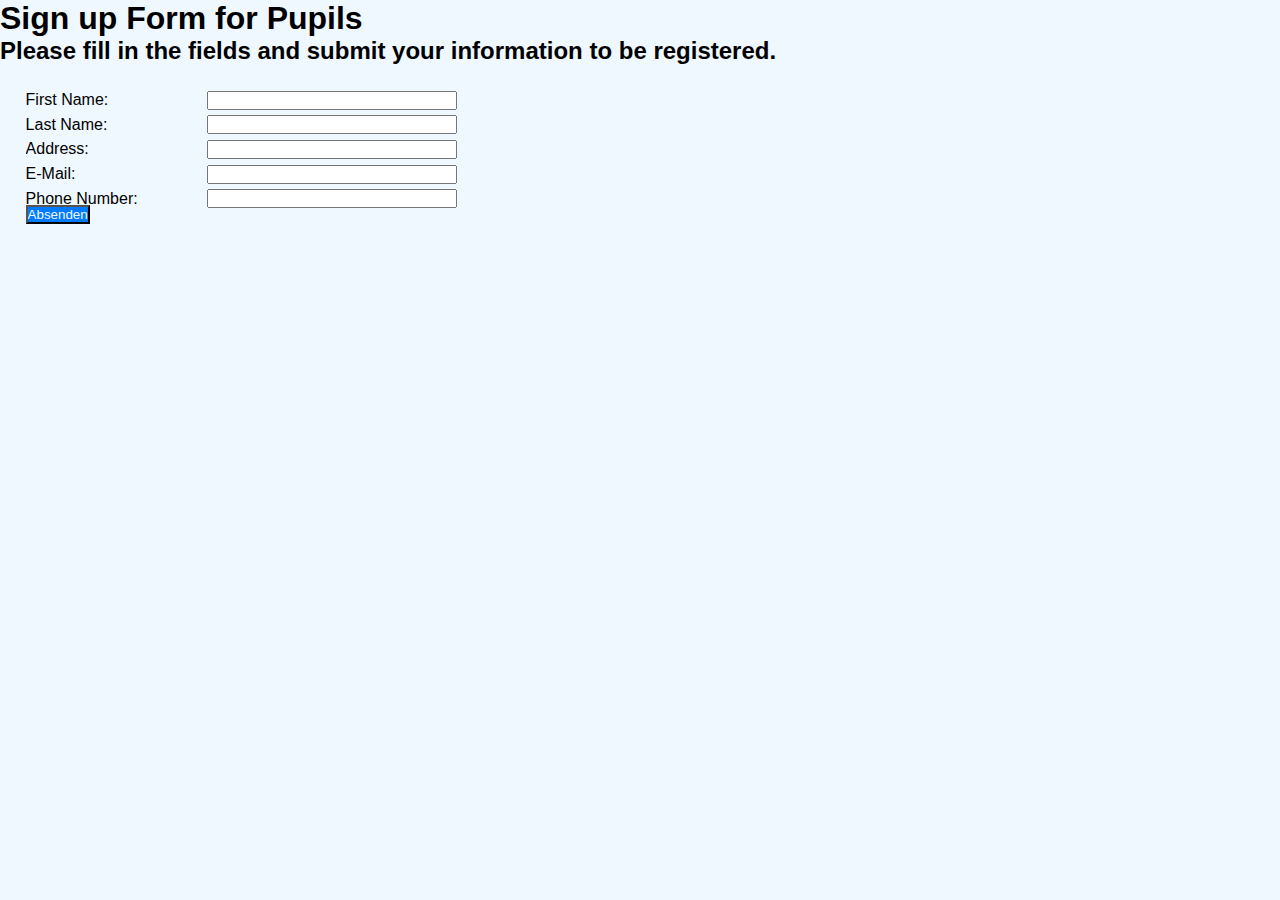
<file: tasks/Sign-up-form/index.html>
<!DOCTYPE html>
<html lang="en">
<head>
    <meta charset="UTF-8">
    <meta name="viewport" content="width=device-width, initial-scale=1.0">
    <title>Sign up Form</title>
    <link rel="stylesheet" href="styles.css" />
</head>
<body>
<h1>Sign up Form for Pupils</h1>
<h2 class="description">Please fill in the fields and submit your information to be registered.</h2>

<form id="registration">

    <label for="input-firstname">First Name: </label>
        <input class="input-field" type="text" id="firstname" name="firstname" required>

    <label for="input-lastname">Last Name: </label>
    <input type="text" id="lastname" name="lastname" required>

    <label for="input-address">Address: </label>
    <input class="input-field" type="text" id="address" name="address" required>

    <label for="input-email">E-Mail: </label>
    <input class="input-field" type="email" id="email" name="email" required>

    <label for="input-phone">Phone Number: </label>
    <input class="input-field" type="tel" id="phone" name="phone" required>

<submit><button type="submit" id="sumbit" name="submit"><label for="submit">Absenden</label></button></submit>
</form>

</body>
</html>
</file>
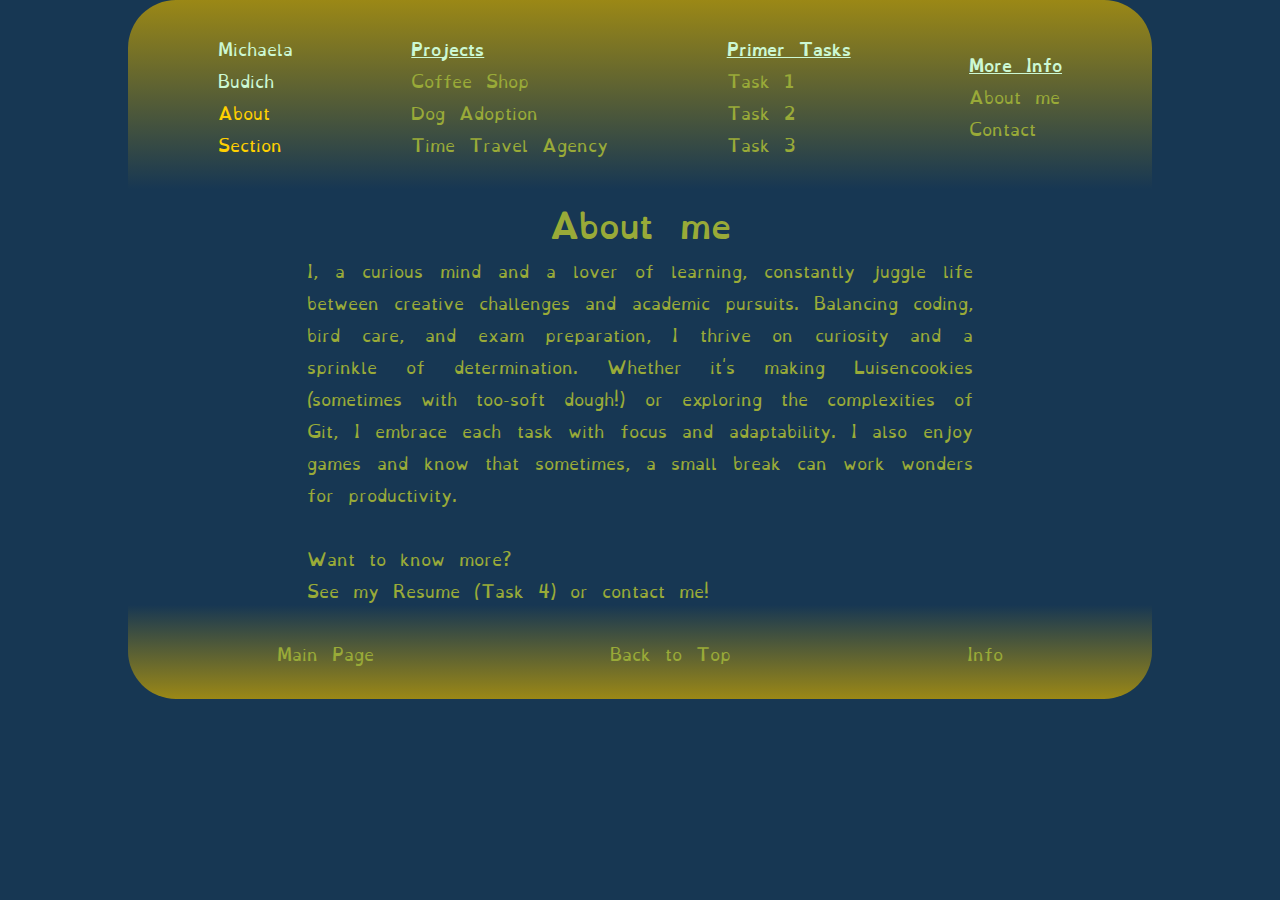
<file: about.html>
<!DOCTYPE html>
<html lang="en">
<head>
    <meta charset="UTF-8">
    <meta name="viewport" content="width=device-width, initial-scale=1.0">
    <title>Document</title>
    <link rel="stylesheet" href="style.css" />
</head>
<body>
    <ul class="menue">
        <li> <div id="home">Michaela <br>Budich</div><div id="subhome">About <br>Section</div></a></li>
    <ul class="submenue">
        <li class="submenue-title">Projects</li>
        <li class="list-point"><a href="https://arokh-web.github.io/coffee-website/">Coffee Shop</a></li>
        <li class="list-point"><a href="https://arokh-web.github.io/dog-website/">Dog Adoption</a></li>
        <li class="list-point"><a href="https://arokh-web.github.io/TimeTravelAgency/">Time Travel Agency</a></li>
    </ul>
    <ul class="submenue">
        <li class="submenue-title">Primer Tasks</li>
        <li class="list-point"><a href="tasks/task1.html">Task 1</a></li>
        <li class="list-point"><a href="tasks/task2.html">Task 2</a></li>
        <li class="list-point"><a href="tasks/task3.html">Task 3</a></li>
    </ul>
    <ul class="submenue">
        <li class="submenue-title">More Info</li>
        <li class="list-point"><a href="about.html">About me</a></li>
        <li class="list-point"><a href="contact.html">Contact</a></li>
    </ul>
    </ul>

    <h1 id="headline">About me</h1>
    <div id="textfeld-about"><p>I, a curious mind and a lover of learning, constantly 
        juggle life between creative challenges and academic pursuits. 
        Balancing coding, bird care, and exam preparation, I thrive on curiosity 
        and a sprinkle of determination. Whether it's making Luisencookies 
        (sometimes with too-soft dough!) or exploring the complexities of Git, 
        I embrace each task with focus and adaptability. I also enjoy games and 
        know that sometimes, a small break can work wonders for productivity.</p></div>
        <div id="textfeld-about"><p><br>Want to know more?<br>
        See my Resume (Task 4) or contact me!</p></div>
    <div id="footer">
    <ul class="footer">
        <li class="list-point"><a href="">Main Page</a></li>
        <li class="list-point"><a href="index.html">Back to Top</a></li>
        <li class="list-point"><a href="">Info</a></li>
    </ul>
</div>
</body>
</html>
</file>
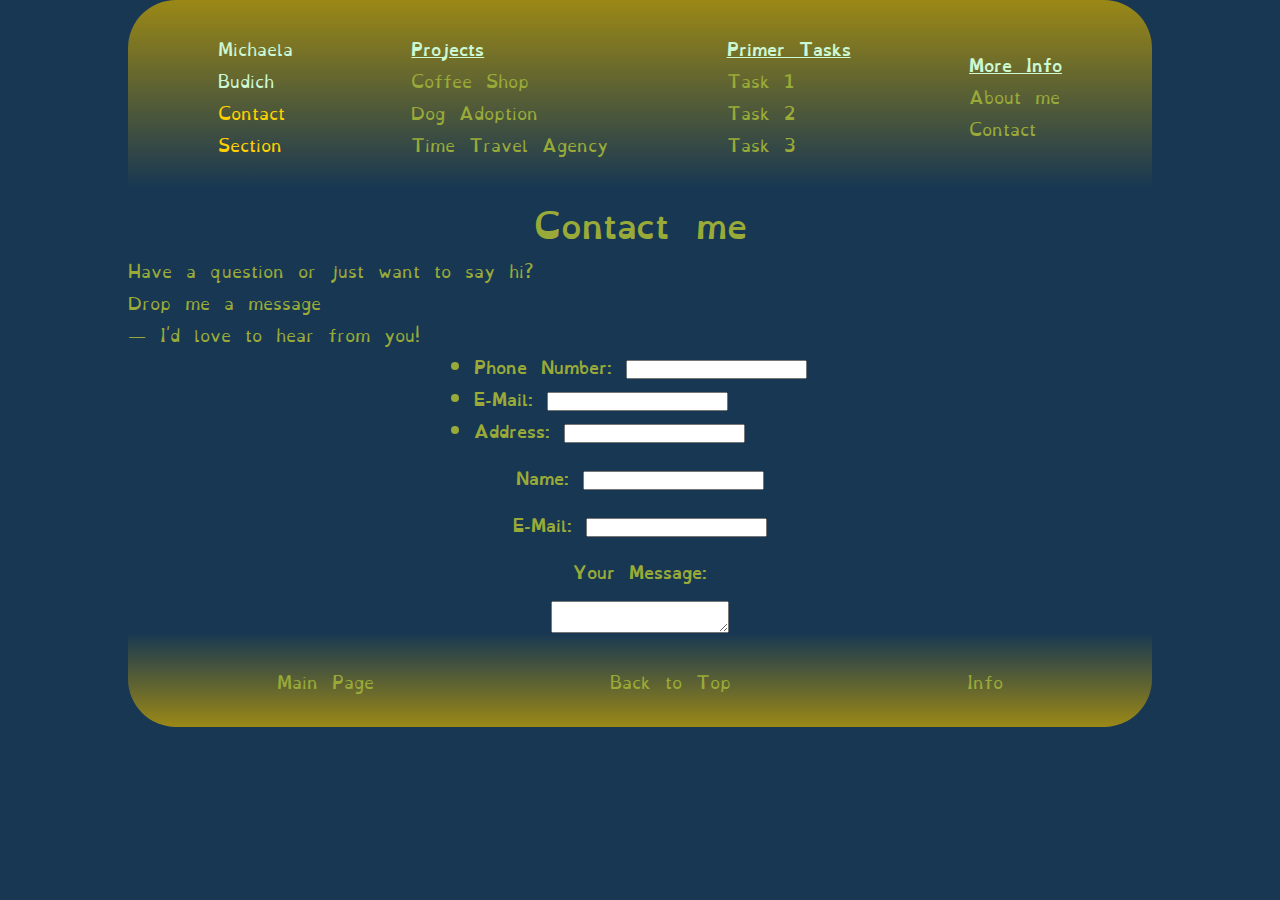
<file: contact.html>
<!DOCTYPE html>
<html lang="en">
<head>
    <meta charset="UTF-8">
    <meta name="viewport" content="width=device-width, initial-scale=1.0">
    <title>Document</title>
    <link rel="stylesheet" href="style.css" />
</head>
<body>
    <ul class="menue">
        <li> <div id="home">Michaela <br>Budich</div><div id="subhome">Contact <br>Section</div></a></li>
    <ul class="submenue">
        <li class="submenue-title">Projects</li>
        <li class="list-point"><a href="https://arokh-web.github.io/coffee-website/">Coffee Shop</a></li>
        <li class="list-point"><a href="https://arokh-web.github.io/dog-website/">Dog Adoption</a></li>
        <li class="list-point"><a href="https://arokh-web.github.io/TimeTravelAgency/">Time Travel Agency</a></li>
    </ul>
    <ul class="submenue">
        <li class="submenue-title">Primer Tasks</li>
        <li class="list-point"><a href="tasks/task1.html">Task 1</a></li>
        <li class="list-point"><a href="tasks/task2.html">Task 2</a></li>
        <li class="list-point"><a href="tasks/task3.html">Task 3</a></li>
    </ul>
    <ul class="submenue">
        <li class="submenue-title">More Info</li>
        <li class="list-point"><a href="about.html">About me</a></li>
        <li class="list-point"><a href="contact.html">Contact</a></li>
    </ul>
    </ul>
    
    <h1 id="headline">Contact me</h1>
    <div>
        <div class="textfeld">Have a question or just want to say hi? <br>Drop me a message <br>— I'd love to hear from you!</div>
        <ul id="contactlist">
    <div id="form"><form>
    <li><p>Phone Number: <input type="text"></p></li>
    <li><p>E-Mail: <input type="text"></p></li>
    <li><p>Address: <input type="text"></p></li></div>

        <p>Name: <input type="text"></p>
        <p>E-Mail: <input type="text"></p>
        <p>Your Message: </p><textarea id="yourmessage"></textarea>
    </form></ul></div>

    <div id="footer">
        <ul class="footer">
            <li class="list-point"><a href="">Main Page</a></li>
            <li class="list-point"><a href="index.html">Back to Top</a></li>
            <li class="list-point"><a href="">Info</a></li>
        </ul>
    </div>

</body>
</html>
</file>
<file: tasks/Sign-up-form/styles.css>
* {
    padding: 0;
    margin: 0;
    box-sizing: border-box;
    overflow: hidden;
    }

    :root {
        --primary-text-color: darkblue; /* Simple Black */
        --secondary-text-color: lightblue; /* Apple Green */
        --third-text-color: gold; /* Tea Green */
 
        --background-color: #f0f8ff; /* Prussian Blue */
        --hover-color: darkred; /* Tea Green */
        --button-color: #007bff;
    }

body {
    background-color: var(--background-color);
    font-family: 'Segoe UI', Tahoma, Geneva, Verdana, sans-serif;
}

#registration {
    display: grid;
    grid-template-columns: 120px 250px;
    align-items: center;
    padding: 2%;
    gap: 5%;
}

#registration label {
    grid-column: 1;
}

#registration input {
    grid-column: 2;
}

button[type="submit"] {
    color: aliceblue;
    background-color: var(--button-color)
}
</file>
<file: style.css>
* {
    padding: 0;
    margin: auto;
    box-sizing: border-box;
}

@font-face {
    font-family: "OpenDyslexic";
    src: url('fonts/OpenDyslexic3-Regular.ttf') format("truetype");
    font-weight: 100;
}

@font-face {
    font-family: "OpenDyslexic";
    src: url('fonts/OpenDyslexic3-Bold.ttf') format("truetype");
    font-weight: 200;
}

:root {
    --primary-text-color: black; /* Simple Black */
    --secondary-text-color: #99aa38; /* Apple Green */
    --third-text-color: #CCF8D4; /* Tea Green */
    --subhome-color: rgb(255, 208, 0); /* Nice Yellow, under #home */
    --background-color: #173753; /* Prussian Blue */
    --nav-bar-background: #9b8816; /* Olive */
    --hover-color: #CCF8D4; /* Tea Green */
}

body {
    background-color: var(--background-color);
    width: 80%;
}

/* Menue and Navbar */

a:hover {
    color: var(--hover-color);
}
a {
    color: inherit;
    text-decoration: none;
}

.menue {
    padding: 3%;
    font-family: OpenDyslexic;
    font-weight: 100;
    list-style: none;
    display: flex;
    justify-content: space-evenly;
    color: var(--secondary-text-color);
    border-top-left-radius: 3rem;
    border-top-right-radius: 3rem;
    background-image: linear-gradient(to bottom, var(--nav-bar-background), var(--background-color))
}

#home {
    font-family: OpenDyslexic;
    font-weight: 100;
    color: var(--third-text-color);
}

#subhome {
    font-family: OpenDyslexic;
    font-weight: 100;
    color: var(--subhome-color);
}

.submenue-title {
    display: flex;
    text-decoration: underline;
    font-family: OpenDyslexic;
    font-weight: 200;
    color: var(--third-text-color);
}

.list-point {
    list-style: none;
}

/*Footer */

.footer {
    padding: 3%;
    font-family: OpenDyslexic;
    font-weight: 100;
    list-style: none;
    display: flex;
    justify-content: space-between;
    color: var(--secondary-text-color);
    border-bottom-left-radius: 3rem;
    border-bottom-right-radius: 3rem;
    background-image: linear-gradient(to top, var(--nav-bar-background), var(--background-color))
}

/* Picture in the Middle */

figcaption {
    visibility: hidden;
}

#headimage-container {
    display: flex;
    align-items: center;
    justify-content: center;
}

#headimage {
    aspect-ratio: 1;
    border-radius: 25%;
    object-fit: cover;
    filter: sepia(1);
    margin: 2%;
}

/* Common Options */

#headline {
    text-align: center;
    color: var(--secondary-text-color);
    font-family: OpenDyslexic;
    font-weight: 200;
}

.textfeld {
    text-align: justify;
    font-family: OpenDyslexic;
    font-weight: 100;
    color: var(--secondary-text-color);
}

#textfeld-about {
    text-align: justify;
    font-family: OpenDyslexic;
    font-weight: 100;
    color: var(--secondary-text-color);
    width: 65%;
    height: 100%;
}

#contactlist {
    display: flex;
    flex-direction: column;
    gap: 15px;
    font-family: OpenDyslexic;
    color: #99aa38;
}

/* Tasks */

/* funindex */
#funindex-container {
    display: flex;
    justify-content: center;
    align-items: center;
}

.iframe-container {
    border: none;
    width: 100%;
    display: block;
}

/* About Me */

/* Contact */
</file>
